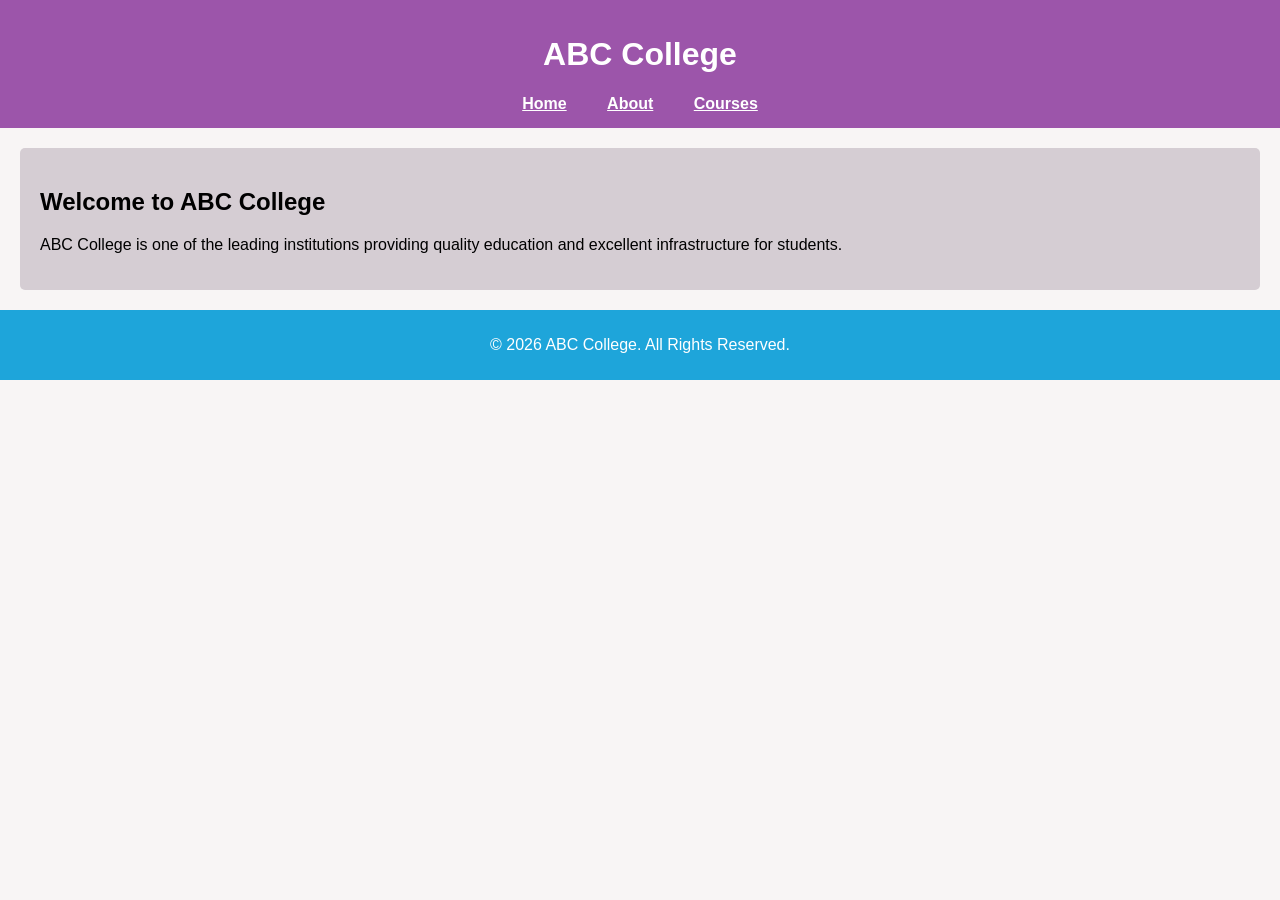
<file: index.html>
<!DOCTYPE html>
<html lang="en">
<head>
    <meta charset="UTF-8">
    <title>ABC College</title>
    <link rel="stylesheet" href="style.css">
</head>
<body>

<header>
    <h1>ABC College</h1>
    <nav>
        <a href="index.html">Home</a>
        <a href="about.html">About</a>
        <a href="courses.html">Courses</a>
    </nav>
</header>

<section class="content">
    <h2>Welcome to ABC College</h2>
    <p>
        ABC College is one of the leading institutions providing quality education
        and excellent infrastructure for students.
    </p>
</section>

<footer>
    <p>© 2026 ABC College. All Rights Reserved.</p>
</footer>

</body>
</html>
</file>
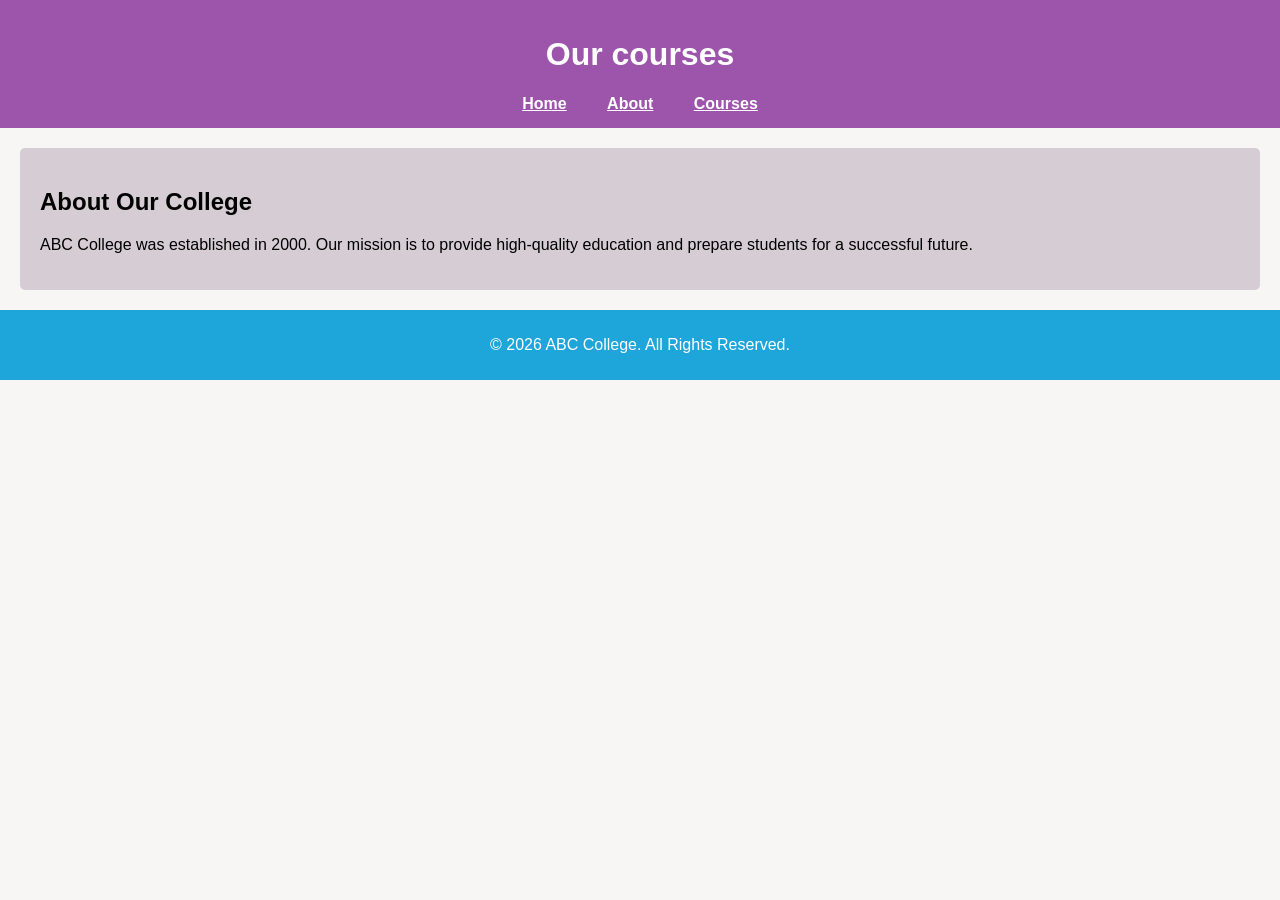
<file: About.html>
<!DOCTYPE html>
<html lang="en">
<head>
    <meta charset="UTF-8">
    <title>About - ABC College</title>
    <link rel="stylesheet" href="style.css">
</head>
<body>

<header>
    <h1>Our courses</h1>
    <nav>
        <a href="index.html">Home</a>
        <a href="About.html">About</a>
        <a href="courses.html">Courses</a>
    </nav>
</header>

<section class="content">
    <h2>About Our College</h2>
    <p>
        ABC College was established in 2000. Our mission is to provide
        high-quality education and prepare students for a successful future.
    </p>
</section>

<footer>
    <p>© 2026 ABC College. All Rights Reserved.</p>
</footer>

</body>
</html>
</file>
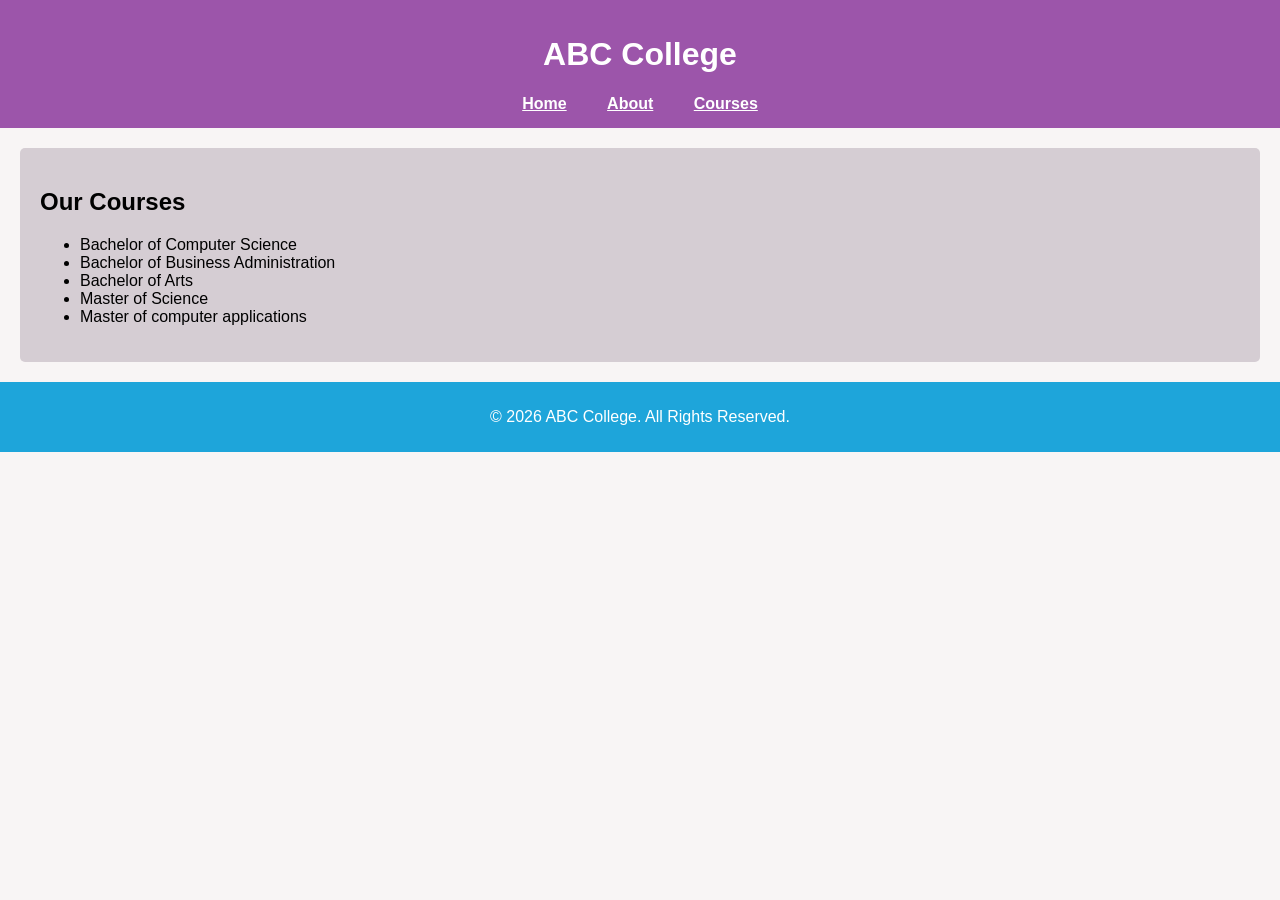
<file: courses.html>
<!DOCTYPE html>
<html lang="en">
<head>
    <meta charset="UTF-8">
    <title>Courses - ABC College</title>
    <link rel="stylesheet" href="style.css">
</head>
<body>

<header>
    <h1>ABC College</h1>
    <nav>
        <a href="index.html">Home</a>
        <a href="about.html">About</a>
        <a href="courses.html">Courses</a>
    </nav>
</header>

<section class="content">
    <h2>Our Courses</h2>
    <ul>
        <li>Bachelor of Computer Science</li>
        <li>Bachelor of Business Administration</li>
        <li>Bachelor of Arts</li>
        <li>Master of Science</li>
        <li>Master of computer applications</li>
    </ul>
</section>

<footer>
    <p>© 2026 ABC College. All Rights Reserved.</p>
</footer>

</body>
</html>
</file>
<file: style.css>
body {
    font-family: Arial, sans-serif;
    margin: 0;
    padding: 0;
    background-color: #f8f5f5;
}

header {
    background-color: #9c55aa;
    color: white;
    padding: 15px;
    text-align: center;
}

nav a {
    color: white;
    margin: 0 18px;
    text-decoration: one;
    font-weight: bold;
}

nav a:hover {
    text-decoration: underline;
}

.content {
    padding: 20px;
    background-color: rgb(213, 205, 211);
    margin: 20px;
    border-radius: 5px;
}

footer {
    background-color: #1ea5da;
    color: white;
    text-align: center;
    padding: 10px;
}
</file>
